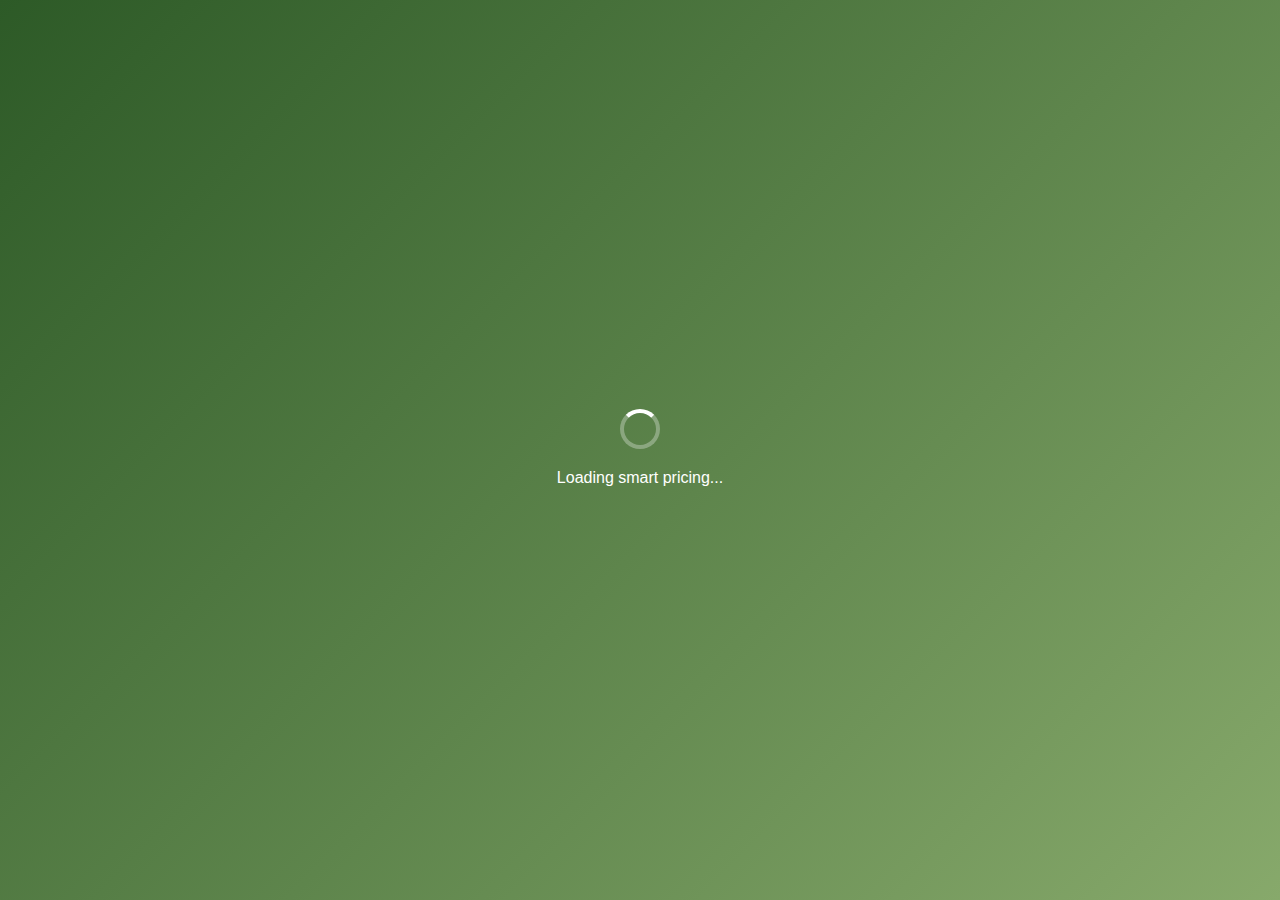
<file: index.html>
<!DOCTYPE html>
<html lang="en">
<head>
    <meta charset="UTF-8">
    <meta name="viewport" content="width=device-width, initial-scale=1.0">
    <title>Octopus Agile - Smart Energy Pricing</title>
    
    <!-- PWA Meta Tags -->
    <meta name="theme-color" content="#2D5A27">
    <meta name="description" content="Real-time Octopus Energy Agile pricing with smart recommendations for when to use electricity">
    <link rel="manifest" href="manifest.json">
    <meta name="apple-mobile-web-app-capable" content="yes">
    <meta name="apple-mobile-web-app-status-bar-style" content="default">
    <meta name="apple-mobile-web-app-title" content="Agile Pricing">
    
    <!-- Favicon and Icons -->
    <link rel="icon" type="image/png" sizes="32x32" href="assets/icons/favicon-32x32.png">
    <link rel="icon" type="image/png" sizes="16x16" href="assets/icons/favicon-16x16.png">
    <link rel="apple-touch-icon" href="assets/icons/apple-touch-icon.png">
    
    <!-- Preload Critical Resources -->
    <link rel="preload" href="css/styles.css" as="style">
    <link rel="preload" href="js/app.js" as="script">
    
    <!-- Styles -->
    <link rel="stylesheet" href="css/styles.css">
</head>
<body>
    <!-- Loading Screen -->
    <div id="loading-screen" class="loading-screen">
        <div class="loading-content">
            <div class="loading-spinner"></div>
            <p>Loading smart pricing...</p>
        </div>
    </div>

    <!-- Main App Container -->
    <div id="app" class="app" style="display: none;">
        <!-- Header -->
        <header class="header">
            <h1 class="app-title">
                <span class="icon-leaf">🌱</span>
                Agile Pricing
            </h1>
            <button id="region-btn" class="region-btn" aria-label="Change region">
                <span id="current-region">C</span>
            </button>
        </header>

        <!-- Error Message -->
        <div id="error-message" class="error-message" style="display: none;">
            <div class="error-content">
                <span class="error-icon">⚠️</span>
                <p id="error-text">Unable to load pricing data</p>
                <button id="retry-btn" class="retry-btn">Try Again</button>
            </div>
        </div>

        <!-- Hero Section -->
        <main class="main-content">
            <!-- Current Status Card -->
            <section class="hero-section">
                <div id="current-status" class="status-card">
                    <div class="status-indicator">
                        <span id="status-icon" class="status-icon">⚡</span>
                        <h2 id="status-text" class="status-text">LOADING...</h2>
                    </div>
                    <div class="price-display">
                        <span id="current-price" class="current-price">--.-</span>
                        <span class="price-unit">p/kWh</span>
                    </div>
                    <div id="time-remaining" class="time-remaining">
                        Loading time slot...
                    </div>
                </div>

                <!-- Smart Delay Helper -->
                <div id="delay-helper" class="delay-helper">
                    <h3 class="delay-title">💡 Smart Delay</h3>
                    <div id="delay-recommendation" class="delay-recommendation">
                        Calculating best time...
                    </div>
                    <div class="device-presets">
                        <button class="preset-btn" data-duration="1.5">Washing</button>
                        <button class="preset-btn" data-duration="2">Dishwasher</button>
                        <button class="preset-btn" data-duration="8">EV Charge</button>
                    </div>
                </div>
            </section>

            <!-- Quick Decision Panels -->
            <section class="decision-panels">
                <!-- Best Times -->
                <div class="panel best-times-panel">
                    <h3 class="panel-title">
                        <span class="panel-icon">🌱</span>
                        Best Times Today
                    </h3>
                    <div id="best-times" class="time-slots">
                        <div class="loading-placeholder">Loading...</div>
                    </div>
                </div>

                <!-- Avoid Times -->
                <div class="panel avoid-times-panel">
                    <h3 class="panel-title">
                        <span class="panel-icon">⚠️</span>
                        Avoid These Times
                    </h3>
                    <div id="avoid-times" class="time-slots">
                        <div class="loading-placeholder">Loading...</div>
                    </div>
                </div>
            </section>

            <!-- Visual Timeline (Collapsible) -->
            <section class="timeline-section">
                <details class="timeline-details">
                    <summary class="timeline-summary">
                        <h3 class="section-title">Today's Pricing Timeline</h3>
                        <span class="expand-icon">▼</span>
                    </summary>
                    <div class="timeline-content">
                        <div id="price-timeline" class="price-timeline">
                            <div class="timeline-loading">Loading timeline...</div>
                        </div>
                        <div id="timeline-legend" class="timeline-legend">
                            <div class="legend-item">
                                <div class="legend-color legend-cheap"></div>
                                <span>Cheap</span>
                            </div>
                            <div class="legend-item">
                                <div class="legend-color legend-medium"></div>
                                <span>Medium</span>
                            </div>
                            <div class="legend-item">
                                <div class="legend-color legend-expensive"></div>
                                <span>Expensive</span>
                            </div>
                        </div>
                    </div>
                </details>
            </section>

            <!-- Price Range Summary -->
            <section class="stats-section">
                <div class="range-summary">
                    <span class="range-label">Today's Range:</span>
                    <span id="price-range" class="range-value">--.-p</span>
                </div>
            </section>
        </main>

        <!-- Footer -->
        <footer class="footer">
            <div class="footer-content">
                <p class="data-source">Data from Octopus Energy API</p>
                <p id="last-updated" class="last-updated">Last updated: --:--</p>
                <button id="refresh-btn" class="refresh-btn" aria-label="Refresh data">
                    <span class="refresh-icon">🔄</span>
                </button>
            </div>
        </footer>
    </div>

    <!-- Region Selection Modal -->
    <div id="region-modal" class="modal" style="display: none;">
        <div class="modal-content">
            <h3 class="modal-title">Select Your Region</h3>
            <div class="region-grid" id="region-grid">
                <!-- Populated by JavaScript -->
            </div>
            <button id="close-modal" class="close-btn">Cancel</button>
        </div>
    </div>

    <!-- Offline Indicator -->
    <div id="offline-indicator" class="offline-indicator" style="display: none;">
        <span class="offline-icon">📡</span>
        <span>Offline - Using cached data</span>
    </div>

    <!-- Scripts -->
    <script src="js/api.js"></script>
    <script src="js/dataProcessor.js"></script>
    <script src="js/storage.js"></script>
    <script src="js/app.js"></script>

    <!-- Service Worker Registration -->
    <script>
        if ('serviceWorker' in navigator) {
            window.addEventListener('load', () => {
                navigator.serviceWorker.register('/sw.js')
                    .then(registration => {
                        console.log('SW registered: ', registration);
                    })
                    .catch(registrationError => {
                        console.log('SW registration failed: ', registrationError);
                    });
            });
        }
    </script>
</body>
</html>
</file>
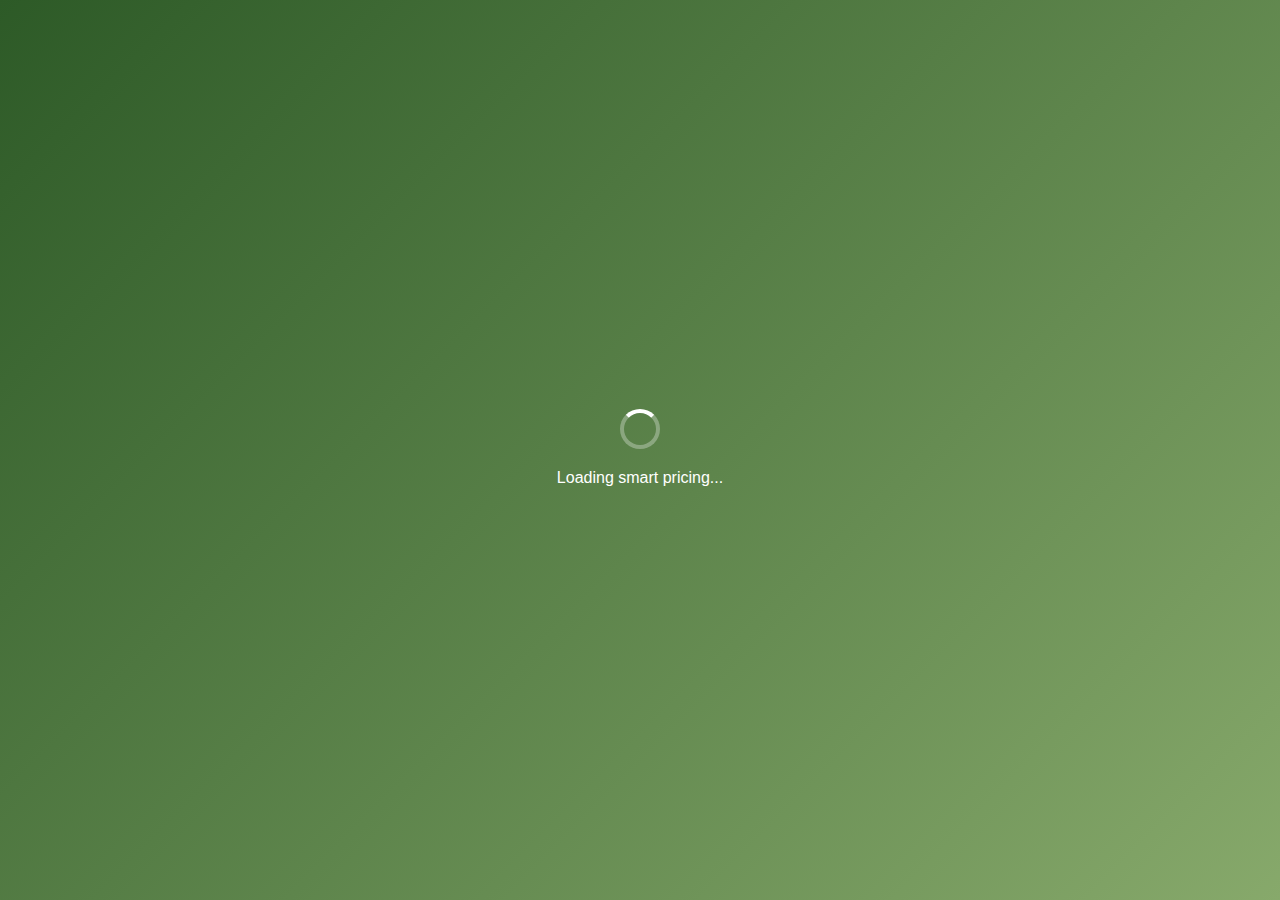
<file: test.html>
<!DOCTYPE html>
<html lang="en">
<head>
    <meta charset="UTF-8">
    <meta name="viewport" content="width=device-width, initial-scale=1.0">
    <title>API Test</title>
</head>
<body>
    <h1>Octopus API Test</h1>
    <div id="results"></div>
    
    <script src="js/api.js"></script>
    <script>
        async function testAPI() {
            const api = new OctopusAPI();
            const results = document.getElementById('results');
            
            try {
                results.innerHTML = '<p>Testing London (C)...</p>';
                const londonRates = await api.fetchAgileRates('C');
                console.log('London rates:', londonRates);
                
                results.innerHTML += '<p>Testing Yorkshire (M)...</p>';
                const yorkshireRates = await api.fetchAgileRates('M');
                console.log('Yorkshire rates:', yorkshireRates);
                
                results.innerHTML += `
                    <h3>Results:</h3>
                    <p>London: ${londonRates.length} rates fetched</p>
                    <p>Yorkshire: ${yorkshireRates.length} rates fetched</p>
                    <p>Sample London rate: ${londonRates[0]?.value_inc_vat}p at ${londonRates[0]?.valid_from}</p>
                    <p>Sample Yorkshire rate: ${yorkshireRates[0]?.value_inc_vat}p at ${yorkshireRates[0]?.valid_from}</p>
                `;
            } catch (error) {
                results.innerHTML += `<p style="color: red;">Error: ${error.message}</p>`;
                console.error('Test failed:', error);
            }
        }
        
        testAPI();
    </script>
</body>
</html>
</file>
<file: css/styles.css>
/* Octopus Agile Dashboard - Eco-Friendly Design */

/* CSS Custom Properties - Eco-Friendly Color Palette */
:root {
  /* Green Spectrum - For cheap prices */
  --color-forest-green: #2D5A27;
  --color-sage-green: #87A96B;
  --color-mint-green: #A8D5BA;
  --color-light-mint: #E8F5E8;

  /* Electric Blues - Energy theme accents */
  --color-electric-blue: #1E3A8A;
  --color-sky-blue: #3B82F6;
  --color-light-blue: #DBEAFE;

  /* Warm Ambers - Medium prices */
  --color-amber: #F59E0B;
  --color-light-amber: #FEF3C7;
  --color-warm-yellow: #FCD34D;

  /* Soft Reds - Expensive times */
  --color-coral: #F87171;
  --color-salmon: #FCA5A5;
  --color-light-coral: #FEE2E2;

  /* Naturals - Base colors */
  --color-cream: #FFFBEB;
  --color-warm-white: #FEFEFE;
  --color-soft-gray: #F3F4F6;
  --color-medium-gray: #9CA3AF;
  --color-dark-gray: #374151;

  /* Shadows and Borders */
  --shadow-soft: 0 2px 8px rgba(45, 90, 39, 0.08);
  --shadow-medium: 0 4px 16px rgba(45, 90, 39, 0.12);
  --shadow-strong: 0 8px 24px rgba(45, 90, 39, 0.16);
  --border-radius: 12px;
  --border-radius-large: 16px;

  /* Typography */
  --font-family: -apple-system, BlinkMacSystemFont, 'Segoe UI', Roboto, Oxygen, Ubuntu, Cantarell, sans-serif;
  --font-weight-normal: 400;
  --font-weight-medium: 500;
  --font-weight-bold: 600;
  --font-weight-heavy: 700;

  /* Spacing */
  --spacing-xs: 4px;
  --spacing-sm: 8px;
  --spacing-md: 16px;
  --spacing-lg: 24px;
  --spacing-xl: 32px;
  --spacing-xxl: 48px;

  /* Animations */
  --transition-fast: 0.2s ease;
  --transition-medium: 0.3s ease;
  --transition-slow: 0.5s ease;
}

/* Global Reset and Base Styles */
* {
  margin: 0;
  padding: 0;
  box-sizing: border-box;
}

body {
  font-family: var(--font-family);
  background: linear-gradient(135deg, var(--color-cream) 0%, var(--color-warm-white) 100%);
  color: var(--color-dark-gray);
  line-height: 1.6;
  min-height: 100vh;
  overflow-x: hidden;
}

/* Loading Screen */
.loading-screen {
  position: fixed;
  top: 0;
  left: 0;
  width: 100%;
  height: 100%;
  background: linear-gradient(135deg, var(--color-forest-green) 0%, var(--color-sage-green) 100%);
  display: flex;
  align-items: center;
  justify-content: center;
  z-index: 1000;
  color: white;
}

.loading-content {
  text-align: center;
}

.loading-spinner {
  width: 40px;
  height: 40px;
  border: 4px solid rgba(255, 255, 255, 0.3);
  border-top: 4px solid white;
  border-radius: 50%;
  animation: spin 1s linear infinite;
  margin: 0 auto var(--spacing-md);
}

@keyframes spin {
  0% { transform: rotate(0deg); }
  100% { transform: rotate(360deg); }
}

/* App Container */
.app {
  max-width: 480px;
  margin: 0 auto;
  min-height: 100vh;
  display: flex;
  flex-direction: column;
}

/* Header */
.header {
  background: var(--color-forest-green);
  color: white;
  padding: var(--spacing-md) var(--spacing-lg);
  display: flex;
  align-items: center;
  justify-content: space-between;
  position: sticky;
  top: 0;
  z-index: 100;
  box-shadow: var(--shadow-medium);
}

.app-title {
  font-size: 1.25rem;
  font-weight: var(--font-weight-bold);
  display: flex;
  align-items: center;
  gap: var(--spacing-sm);
}

.icon-leaf {
  font-size: 1.5rem;
}

.region-btn {
  background: rgba(255, 255, 255, 0.2);
  border: 2px solid rgba(255, 255, 255, 0.3);
  color: white;
  padding: var(--spacing-sm) var(--spacing-md);
  border-radius: var(--border-radius);
  font-weight: var(--font-weight-medium);
  cursor: pointer;
  transition: all var(--transition-fast);
}

.region-btn:hover {
  background: rgba(255, 255, 255, 0.3);
  transform: scale(1.05);
}

/* Main Content */
.main-content {
  flex: 1;
  padding: var(--spacing-lg);
  display: flex;
  flex-direction: column;
  gap: var(--spacing-xl);
}

/* Hero Section */
.hero-section {
  display: flex;
  flex-direction: column;
  gap: var(--spacing-lg);
}

/* Status Card */
.status-card {
  background: var(--color-warm-white);
  border-radius: var(--border-radius-large);
  padding: var(--spacing-xl);
  box-shadow: var(--shadow-medium);
  text-align: center;
  position: relative;
  overflow: hidden;
}

.status-card::before {
  content: '';
  position: absolute;
  top: 0;
  left: 0;
  right: 0;
  height: 4px;
  background: var(--color-sage-green);
  transition: background var(--transition-medium);
}

.status-card.cheap::before { background: var(--color-sage-green); }
.status-card.medium::before { background: var(--color-amber); }
.status-card.expensive::before { background: var(--color-coral); }

.status-indicator {
  margin-bottom: var(--spacing-lg);
}

.status-icon {
  font-size: 3rem;
  margin-bottom: var(--spacing-sm);
  display: block;
}

.status-text {
  font-size: 1.5rem;
  font-weight: var(--font-weight-bold);
  color: var(--color-forest-green);
}

.price-display {
  margin-bottom: var(--spacing-lg);
}

.current-price {
  font-size: 3rem;
  font-weight: var(--font-weight-heavy);
  color: var(--color-forest-green);
}

.price-unit {
  font-size: 1.25rem;
  color: var(--color-medium-gray);
  margin-left: var(--spacing-xs);
}

.time-remaining {
  font-size: 1rem;
  color: var(--color-medium-gray);
  padding: var(--spacing-sm) var(--spacing-md);
  background: var(--color-soft-gray);
  border-radius: var(--border-radius);
  display: inline-block;
}

/* Delay Helper */
.delay-helper {
  background: var(--color-light-mint);
  border-radius: var(--border-radius-large);
  padding: var(--spacing-lg);
  border: 2px solid var(--color-mint-green);
}

.delay-title {
  font-size: 1.25rem;
  font-weight: var(--font-weight-bold);
  color: var(--color-forest-green);
  margin-bottom: var(--spacing-md);
  text-align: center;
}

.delay-recommendation {
  font-size: 1.1rem;
  text-align: center;
  margin-bottom: var(--spacing-lg);
  color: var(--color-dark-gray);
  font-weight: var(--font-weight-medium);
}

.device-presets {
  display: flex;
  gap: var(--spacing-sm);
  justify-content: center;
  flex-wrap: wrap;
}

.preset-btn {
  background: var(--color-sage-green);
  color: white;
  border: none;
  padding: var(--spacing-sm) var(--spacing-md);
  border-radius: var(--border-radius);
  font-size: 0.9rem;
  font-weight: var(--font-weight-medium);
  cursor: pointer;
  transition: all var(--transition-fast);
}

.preset-btn:hover {
  background: var(--color-forest-green);
  transform: translateY(-2px);
}

.preset-btn.active {
  background: var(--color-forest-green);
  box-shadow: var(--shadow-soft);
}

/* Decision Panels */
.decision-panels {
  display: grid;
  gap: var(--spacing-lg);
}

.panel {
  background: var(--color-warm-white);
  border-radius: var(--border-radius-large);
  padding: var(--spacing-lg);
  box-shadow: var(--shadow-soft);
}

.panel-title {
  font-size: 1.25rem;
  font-weight: var(--font-weight-bold);
  margin-bottom: var(--spacing-md);
  display: flex;
  align-items: center;
  gap: var(--spacing-sm);
}

.best-times-panel .panel-title {
  color: var(--color-forest-green);
}

.avoid-times-panel .panel-title {
  color: var(--color-coral);
}

.panel-icon {
  font-size: 1.5rem;
}

.time-slots {
  display: flex;
  flex-direction: column;
  gap: var(--spacing-sm);
}

.time-slot {
  display: flex;
  justify-content: space-between;
  align-items: center;
  padding: var(--spacing-md);
  border-radius: var(--border-radius);
  transition: all var(--transition-fast);
}

.time-slot.cheap {
  background: var(--color-light-mint);
  border-left: 4px solid var(--color-sage-green);
}

.time-slot.expensive {
  background: var(--color-light-coral);
  border-left: 4px solid var(--color-coral);
}

.time-slot:hover {
  transform: translateX(4px);
  box-shadow: var(--shadow-soft);
}

.slot-time {
  font-weight: var(--font-weight-medium);
  color: var(--color-dark-gray);
}

.slot-price {
  font-weight: var(--font-weight-bold);
  font-size: 1.1rem;
}

.slot-price.cheap {
  color: var(--color-forest-green);
}

.slot-price.expensive {
  color: var(--color-coral);
}

/* Timeline Section */
.timeline-section {
  background: var(--color-warm-white);
  border-radius: var(--border-radius-large);
  box-shadow: var(--shadow-soft);
}

.timeline-details {
  border: none;
}

.timeline-summary {
  display: flex;
  align-items: center;
  justify-content: space-between;
  padding: var(--spacing-lg);
  cursor: pointer;
  list-style: none;
  transition: all var(--transition-fast);
}

.timeline-summary:hover {
  background: var(--color-light-mint);
}

.timeline-summary::-webkit-details-marker {
  display: none;
}

.section-title {
  font-size: 1.25rem;
  font-weight: var(--font-weight-bold);
  color: var(--color-forest-green);
  margin: 0;
}

.expand-icon {
  font-size: 1rem;
  color: var(--color-forest-green);
  transition: transform var(--transition-fast);
}

.timeline-details[open] .expand-icon {
  transform: rotate(180deg);
}

.timeline-content {
  padding: 0 var(--spacing-lg) var(--spacing-lg);
}

.price-timeline {
  height: 60px;
  border-radius: var(--border-radius);
  overflow: hidden;
  margin-bottom: var(--spacing-md);
  display: flex;
  position: relative;
}

.timeline-bar {
  flex: 1;
  height: 100%;
  transition: all var(--transition-fast);
  cursor: pointer;
  position: relative;
}

.timeline-bar.cheap {
  background: var(--color-sage-green);
}

.timeline-bar.medium {
  background: var(--color-amber);
}

.timeline-bar.expensive {
  background: var(--color-coral);
}

.timeline-bar.current {
  border: 3px solid var(--color-electric-blue);
  z-index: 10;
}

.timeline-bar:hover {
  opacity: 0.8;
  transform: scaleY(1.1);
}

.timeline-legend {
  display: flex;
  justify-content: center;
  gap: var(--spacing-lg);
}

.legend-item {
  display: flex;
  align-items: center;
  gap: var(--spacing-xs);
  font-size: 0.9rem;
  color: var(--color-medium-gray);
}

.legend-color {
  width: 16px;
  height: 16px;
  border-radius: 50%;
}

.legend-cheap { background: var(--color-sage-green); }
.legend-medium { background: var(--color-amber); }
.legend-expensive { background: var(--color-coral); }

/* Stats Section */
.stats-section {
  background: var(--color-warm-white);
  border-radius: var(--border-radius-large);
  padding: var(--spacing-lg);
  box-shadow: var(--shadow-soft);
}

.range-summary {
  display: flex;
  align-items: center;
  justify-content: space-between;
  text-align: center;
}

.range-label {
  font-size: 1rem;
  color: var(--color-medium-gray);
  font-weight: var(--font-weight-medium);
}

.range-value {
  font-size: 1.5rem;
  font-weight: var(--font-weight-bold);
  color: var(--color-forest-green);
}

/* Footer */
.footer {
  background: var(--color-soft-gray);
  padding: var(--spacing-lg);
  text-align: center;
  margin-top: auto;
}

.footer-content {
  display: flex;
  flex-direction: column;
  gap: var(--spacing-sm);
  align-items: center;
}

.data-source, .last-updated {
  font-size: 0.9rem;
  color: var(--color-medium-gray);
}

.refresh-btn {
  background: none;
  border: 2px solid var(--color-sage-green);
  color: var(--color-sage-green);
  padding: var(--spacing-sm);
  border-radius: 50%;
  cursor: pointer;
  transition: all var(--transition-fast);
  width: 48px;
  height: 48px;
  display: flex;
  align-items: center;
  justify-content: center;
}

.refresh-btn:hover {
  background: var(--color-sage-green);
  color: white;
  transform: rotate(180deg);
}

.refresh-icon {
  font-size: 1.25rem;
}

/* Error Handling */
.error-message {
  background: var(--color-light-coral);
  border: 2px solid var(--color-coral);
  border-radius: var(--border-radius-large);
  padding: var(--spacing-lg);
  margin: var(--spacing-lg);
  text-align: center;
}

.error-content {
  display: flex;
  flex-direction: column;
  gap: var(--spacing-md);
  align-items: center;
}

.error-icon {
  font-size: 2rem;
}

.retry-btn {
  background: var(--color-coral);
  color: white;
  border: none;
  padding: var(--spacing-md) var(--spacing-lg);
  border-radius: var(--border-radius);
  font-weight: var(--font-weight-medium);
  cursor: pointer;
  transition: all var(--transition-fast);
}

.retry-btn:hover {
  background: var(--color-salmon);
  transform: translateY(-2px);
}

/* Modal */
.modal {
  position: fixed;
  top: 0;
  left: 0;
  width: 100%;
  height: 100%;
  background: rgba(0, 0, 0, 0.5);
  display: flex;
  align-items: center;
  justify-content: center;
  z-index: 1000;
  padding: var(--spacing-lg);
}

.modal-content {
  background: var(--color-warm-white);
  border-radius: var(--border-radius-large);
  padding: var(--spacing-xl);
  max-width: 400px;
  width: 100%;
  max-height: 80vh;
  overflow-y: auto;
}

.modal-title {
  font-size: 1.5rem;
  font-weight: var(--font-weight-bold);
  color: var(--color-forest-green);
  margin-bottom: var(--spacing-lg);
  text-align: center;
}

.region-grid {
  display: grid;
  grid-template-columns: repeat(2, 1fr);
  gap: var(--spacing-sm);
  margin-bottom: var(--spacing-lg);
}

.region-option {
  background: var(--color-soft-gray);
  border: 2px solid transparent;
  padding: var(--spacing-md);
  border-radius: var(--border-radius);
  cursor: pointer;
  transition: all var(--transition-fast);
  text-align: center;
}

.region-option:hover {
  background: var(--color-light-mint);
  border-color: var(--color-sage-green);
}

.region-option.selected {
  background: var(--color-sage-green);
  color: white;
  border-color: var(--color-forest-green);
}

.region-code {
  font-weight: var(--font-weight-bold);
  font-size: 1.25rem;
  display: block;
  margin-bottom: var(--spacing-xs);
}

.region-name {
  font-size: 0.9rem;
  opacity: 0.8;
}

.close-btn {
  background: var(--color-medium-gray);
  color: white;
  border: none;
  padding: var(--spacing-md) var(--spacing-lg);
  border-radius: var(--border-radius);
  font-weight: var(--font-weight-medium);
  cursor: pointer;
  width: 100%;
  transition: all var(--transition-fast);
}

.close-btn:hover {
  background: var(--color-dark-gray);
}

/* Offline Indicator */
.offline-indicator {
  position: fixed;
  top: 70px;
  left: 50%;
  transform: translateX(-50%);
  background: var(--color-amber);
  color: white;
  padding: var(--spacing-sm) var(--spacing-md);
  border-radius: var(--border-radius);
  font-size: 0.9rem;
  font-weight: var(--font-weight-medium);
  z-index: 200;
  display: flex;
  align-items: center;
  gap: var(--spacing-xs);
}

/* Loading Placeholders */
.loading-placeholder {
  background: var(--color-soft-gray);
  border-radius: var(--border-radius);
  padding: var(--spacing-lg);
  text-align: center;
  color: var(--color-medium-gray);
  animation: pulse 2s infinite;
}

@keyframes pulse {
  0% { opacity: 1; }
  50% { opacity: 0.5; }
  100% { opacity: 1; }
}

/* Responsive Design */
@media (max-width: 480px) {
  .main-content {
    padding: var(--spacing-md);
    gap: var(--spacing-md);
  }
  
  .status-card {
    padding: var(--spacing-md);
  }
  
  .current-price {
    font-size: 2.5rem;
  }
  
  .status-icon {
    font-size: 2.5rem;
  }
  
  .status-text {
    font-size: 1.25rem;
  }
  
  .delay-helper {
    padding: var(--spacing-md);
  }
  
  .device-presets {
    flex-direction: column;
  }
  
  .preset-btn {
    width: 100%;
    padding: var(--spacing-md);
    font-size: 1rem;
  }
  
  .decision-panels {
    gap: var(--spacing-md);
  }
  
  .panel {
    padding: var(--spacing-md);
  }
  
  .panel-title {
    font-size: 1.1rem;
  }
  
  .time-slot {
    padding: var(--spacing-sm);
  }
  
  .timeline-summary {
    padding: var(--spacing-md);
  }
  
  .timeline-content {
    padding: 0 var(--spacing-md) var(--spacing-md);
  }
  
  .stats-section {
    padding: var(--spacing-md);
  }
  
  .range-summary {
    flex-direction: column;
    gap: var(--spacing-xs);
  }
  
  .range-label {
    font-size: 0.9rem;
  }
  
  .range-value {
    font-size: 1.25rem;
  }
}

/* Extra small screens */
@media (max-width: 320px) {
  .main-content {
    padding: var(--spacing-sm);
    gap: var(--spacing-sm);
  }
  
  .current-price {
    font-size: 2rem;
  }
  
  .status-icon {
    font-size: 2rem;
  }
  
  .status-text {
    font-size: 1.1rem;
  }
  
  .delay-helper {
    padding: var(--spacing-sm);
  }
  
  .panel {
    padding: var(--spacing-sm);
  }
  
  .timeline-summary {
    padding: var(--spacing-sm);
  }
  
  .stats-section {
    padding: var(--spacing-sm);
  }
}

/* Accessibility */
@media (prefers-reduced-motion: reduce) {
  *, *::before, *::after {
    animation-duration: 0.01ms !important;
    animation-iteration-count: 1 !important;
    transition-duration: 0.01ms !important;
  }
}

/* High Contrast Mode */
@media (prefers-contrast: high) {
  :root {
    --color-forest-green: #000000;
    --color-sage-green: #008000;
    --color-coral: #FF0000;
    --color-amber: #FFA500;
  }
}

/* Print Styles */
@media print {
  .loading-screen,
  .modal,
  .offline-indicator,
  .refresh-btn {
    display: none !important;
  }
  
  .app {
    max-width: none;
    box-shadow: none;
  }
  
  .header {
    background: transparent;
    color: black;
    box-shadow: none;
  }
}
</file>
